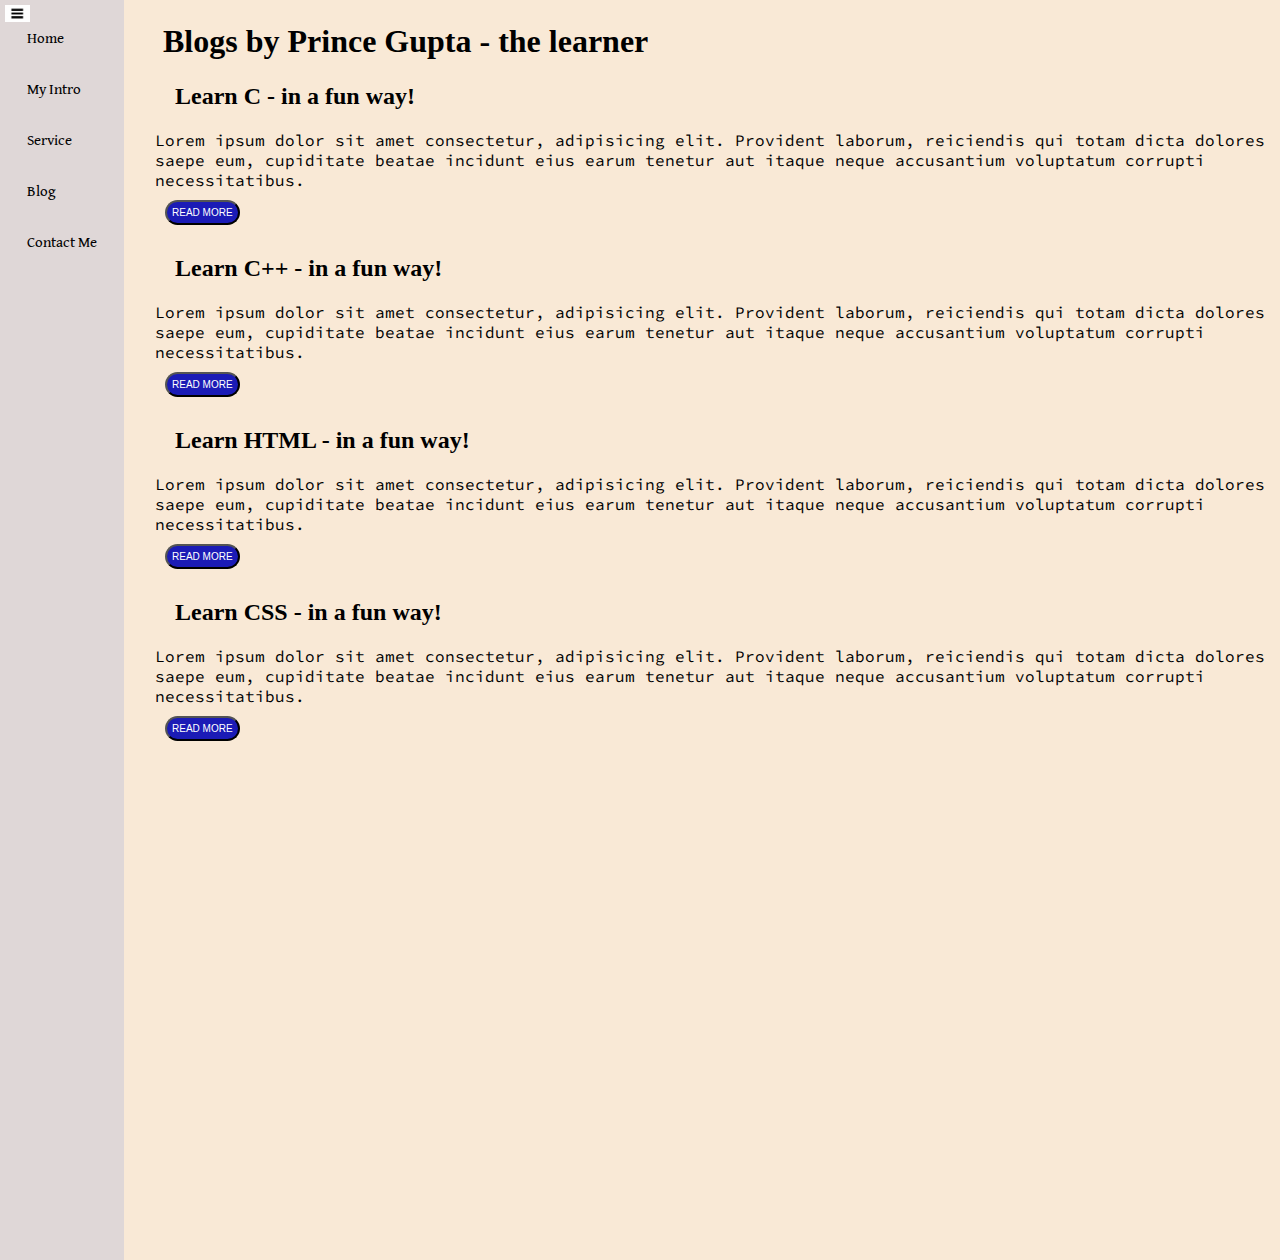
<file: html_project/pblog.html>
<!DOCTYPE html>
<html lang="en">
<!--this is my first project  m-->

<head>
    <meta charset="UTF-8">
    <meta http-equiv="X-UA-Compatible" content="IE=edge">
    <meta name="viewport" content="width=device-width, initial-scale=1.0">
    <title>Prince Gupta - Web Developer,Programmer </title>
    <link rel="stylesheet" href="style.css">
</head>

<body>
    <div class="container">
        <div class="sidebar">

            <nav>
                <ul>
                    <li><a href="index.html">Home</a></li>
                    <li><a href="pmyintro.html">My Intro</a></li>
                    <li><a href="pservice.html">Service</a></li>
                    <li><a href="pblog.html">Blog</a></li>
                    <li><a href="pcontact.html">Contact Me</a></li>
                    <link rel="icon" type="image/x-icon" href="favicon.ico">
                </ul>
            </nav>
        </div>

        <div class="main">
            <div class="hamburger">
                <img  class ="ham" width=" 25px" src="ham.jpg" alt="ham">
                <img  class="cross" width="20px" src="cross.png" alt="cross">
            </div>
            
            <div class="blogcontainer">
                <h1>Blogs by Prince Gupta - the learner</h1>
                <div class="blogitem">
                    <h2>Learn C - in a fun way!</h2>
                    <p>Lorem ipsum dolor sit amet consectetur, adipisicing elit. Provident laborum, reiciendis qui totam
                        dicta dolores saepe eum, cupiditate beatae incidunt eius earum tenetur aut itaque neque
                        accusantium voluptatum corrupti necessitatibus.
                    </p>
                    <div class="buttons">
                        <button >READ MORE</button>
                    </div>
                </div>


                <div class="blogitem">
                    <h2>Learn C++ - in a fun way!</h2>
                    <p>Lorem ipsum dolor sit amet consectetur, adipisicing elit. Provident laborum, reiciendis qui totam
                        dicta dolores saepe eum, cupiditate beatae incidunt eius earum tenetur aut itaque neque
                        accusantium voluptatum corrupti necessitatibus.
                    </p>
                    <div class="buttons">
                        <button >READ MORE</button>
                    </div>
                    
                </div>



                <div class="blogitem">
                    <h2>Learn HTML - in a fun way!</h2>
                    <p>Lorem ipsum dolor sit amet consectetur, adipisicing elit. Provident laborum, reiciendis qui totam
                        dicta dolores saepe eum, cupiditate beatae incidunt eius earum tenetur aut itaque neque
                        accusantium voluptatum corrupti necessitatibus.
                    </p>
                    <div class="buttons">
                        <button >READ MORE</button>
                    </div>
                </div>


                <div class="blogitem">
                    <h2>Learn CSS - in a fun way!</h2>
                    <p>Lorem ipsum dolor sit amet consectetur, adipisicing elit. Provident laborum, reiciendis qui totam
                        dicta dolores saepe eum, cupiditate beatae incidunt eius earum tenetur aut itaque neque
                        accusantium voluptatum corrupti necessitatibus.
                    </p>
                    <div class="buttons">
                        <button >READ MORE</button>
                    </div>
                </div>
            </div>
        </div>

        <script src ="script.js"></script>
</body>

</html>
</file>
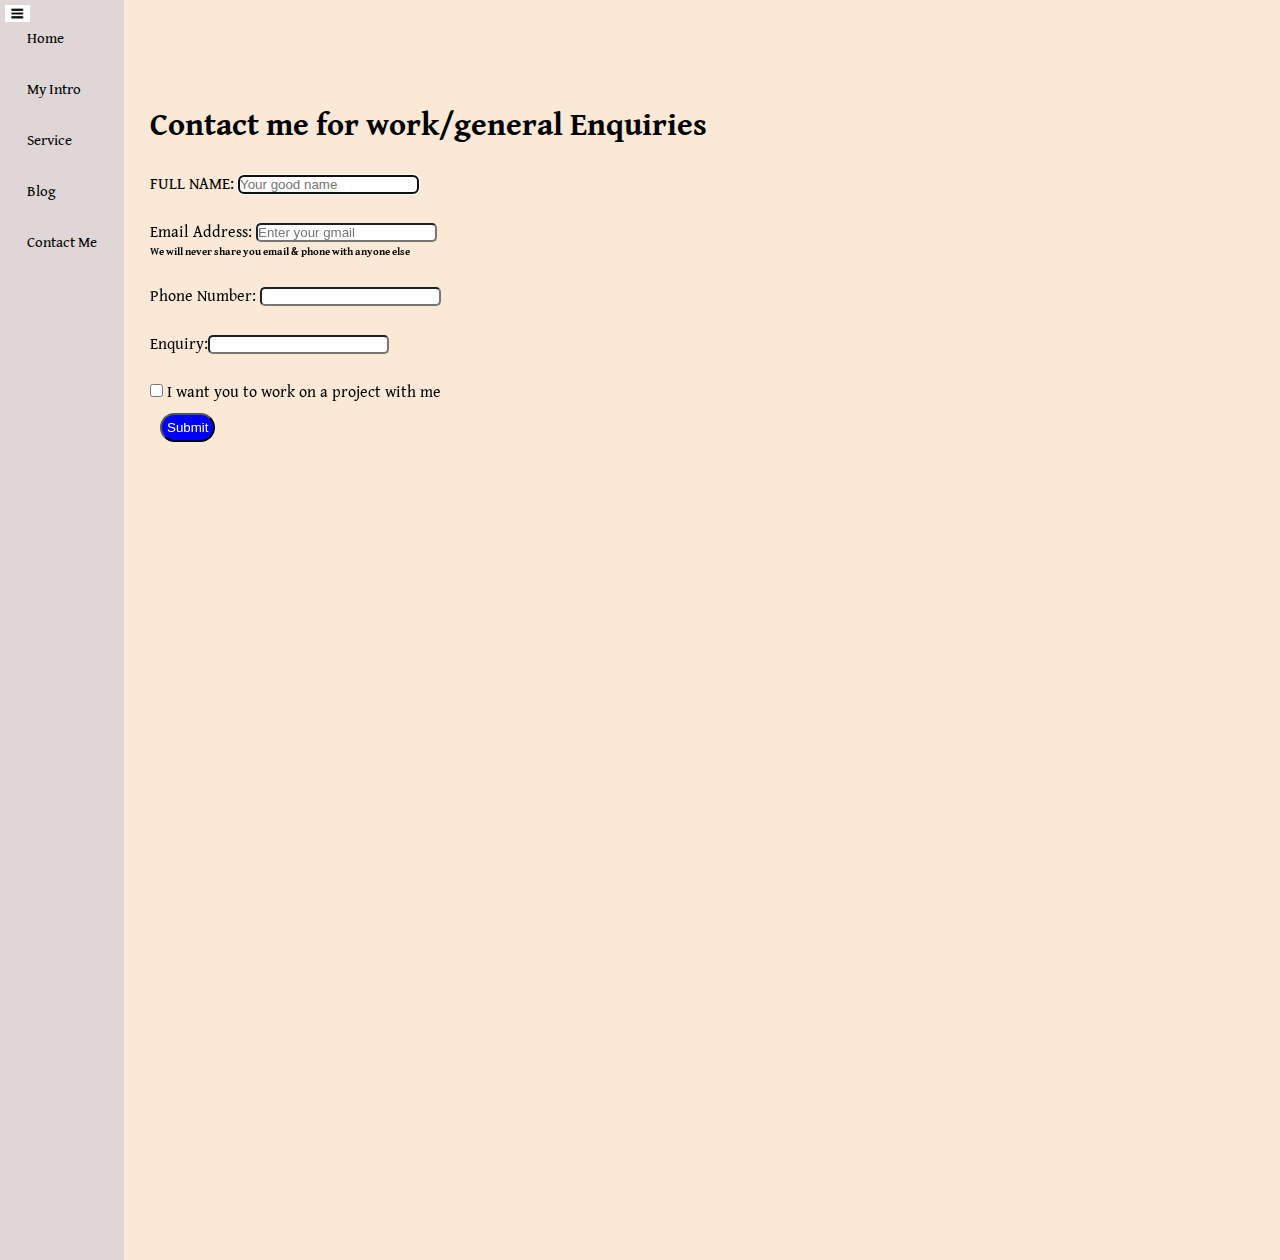
<file: html_project/pcontact.html>
<!DOCTYPE html>
<html lang="en">
<!--this is my first project  m-->

<head>
    <meta charset="UTF-8">
    <meta http-equiv="X-UA-Compatible" content="IE=edge">
    <meta name="viewport" content="width=device-width, initial-scale=1.0">
    <title>Prince Gupta - Web Developer,Programmer </title>
    <link rel="stylesheet" href="style.css">
    <link rel="icon" type="image/x-icon" href="favicon.ico">
</head>

<body>
    <div class="container">
        <div class="sidebar">
        
            <nav>
                <ul>
                    <li><a href="index.html">Home</a></li>
                    <li><a href="pmyintro.html">My Intro</a></li>
                    <li><a href="pservice.html">Service</a></li>
                    <li><a href="pblog.html">Blog</a></li>
                    <li><a href="pcontact.html">Contact Me</a></li>
                </ul>
            </nav>
        </div>

        <div class="main">
            <div class="hamburger">
                <img  class ="ham" width=" 25px" src="ham.jpg" alt="ham">
                <img  class="cross" width="20px" src="cross.png" alt="cross">
            </div>
            <div class="contactform">
            <h1>Contact me for work/general Enquiries</h1>
            <br>
            <form action="">
                FULL NAME: <input type="text" placeholder="Your good name" autofocus>
                <br>
                <br>
                Email Address: <input type ="email" placeholder="Enter your gmail" >
                <br>
                <h6>We will never share you email & phone with anyone else</h6>
                <br>
                 Phone Number: <input type ="number">
                <br>
                <br>
                Enquiry:<input type="textarea" height="100px">
                <br>
                <br>
                <input type="checkbox">
                <span>I want you  to work on  a project with me</span> 
                <br>
                <div class="buttons">
               <button>Submit</button>
            </div>
            </form>
          </div>
        </div>
      <script src ="script.js"></script>
</body>

</html>
</file>
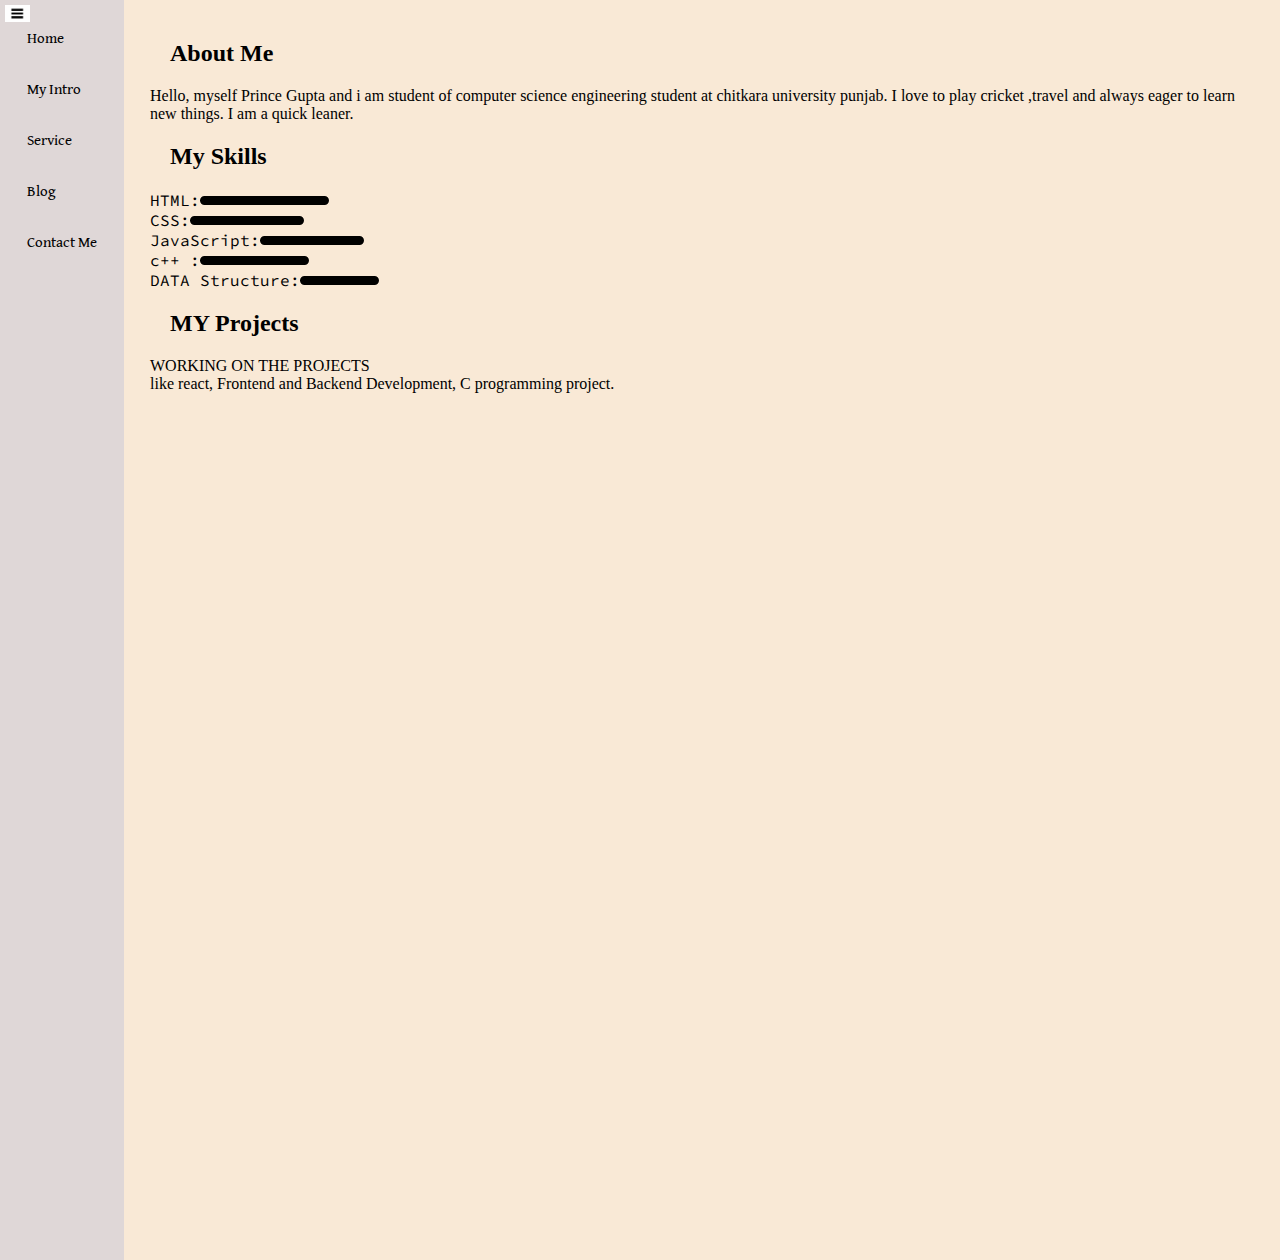
<file: html_project/pmyintro.html>
<!DOCTYPE html>
<html lang="en">
<!--this is my first project  m-->

<head>
    <meta charset="UTF-8">
    <meta http-equiv="X-UA-Compatible" content="IE=edge">
    <meta name="viewport" content="width=device-width, initial-scale=1.0">
    <title>Prince Gupta - Web Developer,Programmer </title>
    <link rel="stylesheet" href="style.css">
    <link rel="icon" type="image/x-icon" href="favicon.ico">
</head>

<body>
    <div class="container">
        <div class="sidebar">

            <nav>
                <ul>
                    <li><a href="index.html">Home</a></li>
                    <li><a href="pmyintro.html">My Intro</a></li>
                    <li><a href="pservice.html">Service</a></li>
                    <li><a href="pblog.html">Blog</a></li>
                    <li><a href="pcontact.html">Contact Me</a></li>
                </ul>
            </nav>
        </div>

        <div class="main">
            <div class="hamburger">
                <img  class ="ham" width=" 25px" src="ham.jpg" alt="ham">
                <img  class="cross" width="20px" src="cross.png" alt="cross">
            </div>

            <div class="intro">

                <h2>About Me</h2>
                <p>
                    Hello, myself Prince Gupta and i am student of computer science engineering student at chitkara university punjab.
                    I love to play cricket ,travel and always eager to learn new things. I am a quick leaner.
                </p>
                <h2> My Skills</h2>
                <div class="skillcontainer">
                    <div class="skillitem"> HTML: <div class="skill ninety"></div>
                    </div>
                    <div class="skillitem"> CSS: <div class="skill eighty"></div>
                    </div>
                    <div class="skillitem"> JavaScript: <div class="skill seventyfive"></div>
                    </div>
                    <div class="skillitem"> c++ : <div class="skill  eightyfive"></div>
                    </div>
                    <div class="skillitem">DATA Structure: <div class="skill  sixty"></div>
                    </div>
                </div>

                <h2>
                    MY Projects
                </h2>
                <div class="projects">
                   <P>WORKING ON THE PROJECTS</P> 
                   <p>like react, Frontend and Backend Development, C programming project.</p>

                </div>


            </div>
        </div>

    </div>

    <script src ="script.js"></script>
</body>

</html>
</file>
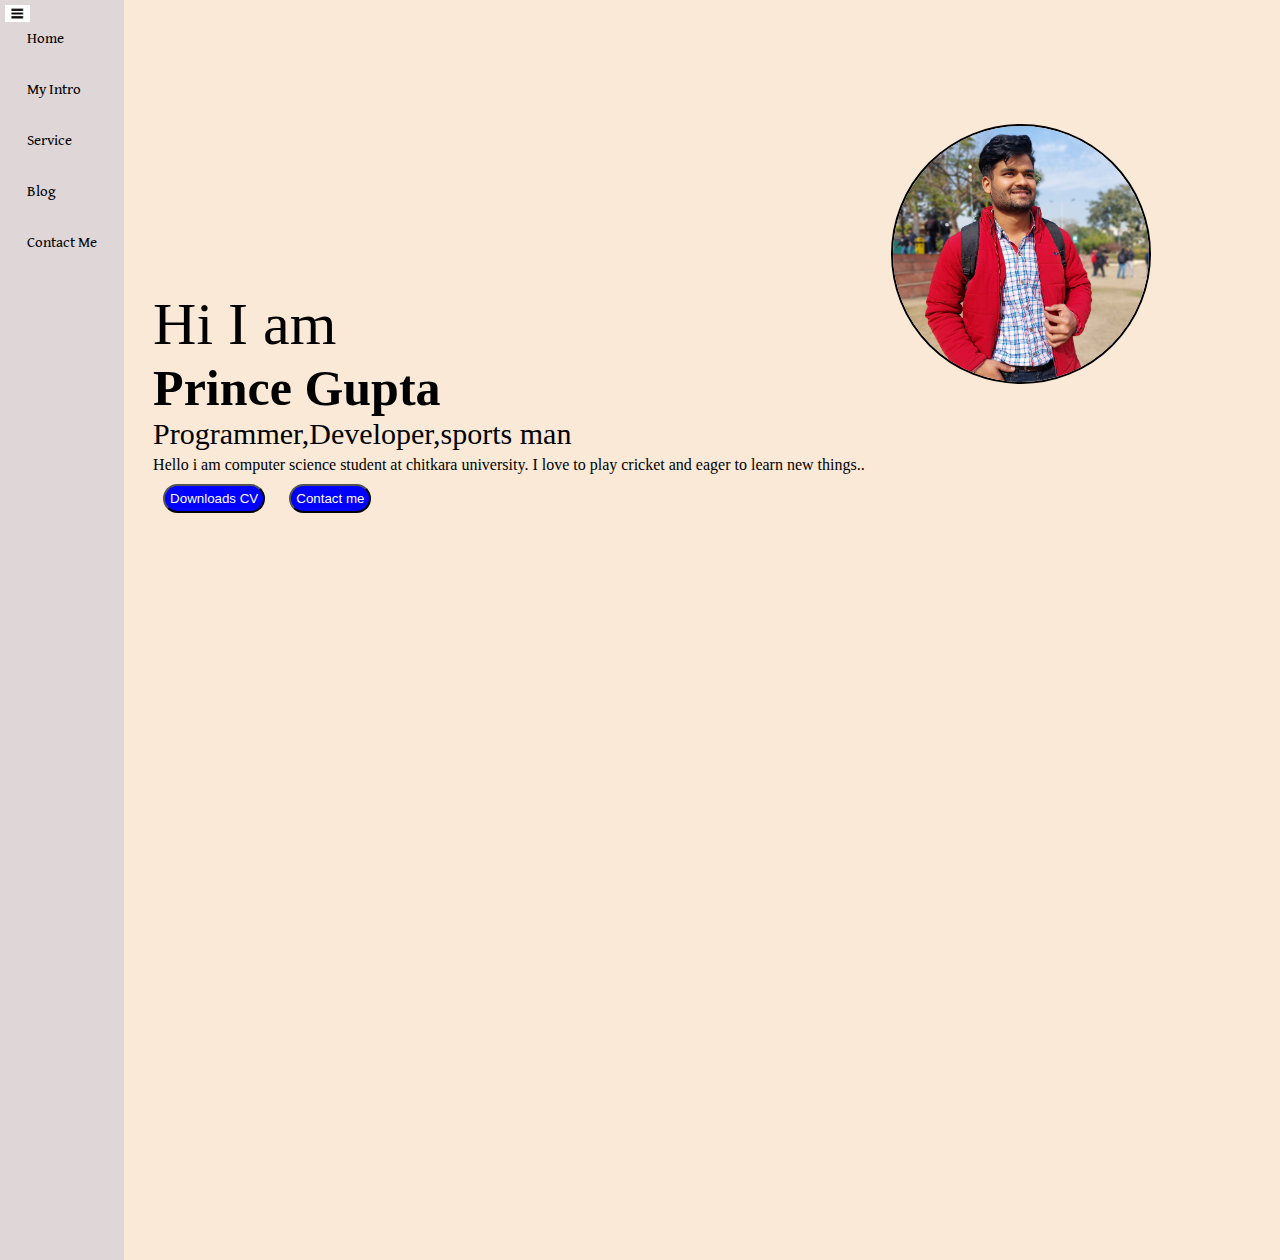
<file: html_project/pservice.html>
<!DOCTYPE html>
<html lang="en">
<!--this is my first project  m-->

<head>
    <meta charset="UTF-8">
    <meta http-equiv="X-UA-Compatible" content="IE=edge">
    <meta name="viewport" content="width=device-width, initial-scale=1.0">
    <title>Prince Gupta - Web Developer,Programmer </title>
    <link rel="stylesheet" href="style.css">
</head>

<body>
    <div class="container">
        <div class="sidebar">
        
            <nav>
                <ul>
                    <li><a href="phome.html">Home</a></li>
                    <li><a href="pmyintro.html">My Intro</a></li>
                    <li><a href="pservice.html">Service</a></li>
                    <li><a href="pblog.html">Blog</a></li>
                    <li><a href="pcontact.html">Contact Me</a></li>
                </ul>
            </nav>
        </div>

        <div class="main">
            <div class="hamburger">
                <img  class ="ham" width=" 25px" src="ham.jpg" alt="ham">
                <img  class="cross" width="20px" src="cross.png" alt="cross">
            </div>
           <div class="infocontainer">
            <div class="devinfo">
                <div class="hello">Hi I am </div>
                <div class="name">Prince Gupta</div>
                <div class="about">Programmer,Developer,sports man</div>
                <div class="moreabout">Hello i  am computer science student at chitkara university. I love to play cricket and eager to learn new things..</div>

                <div class="buttons">
                    <button>Downloads CV</button>
                    <button>Contact me</button>
                </div>
            </div>
            <din class="devpic">
                <img    src="newimg1.jpg" alt="prince gupta">
            </din>
           </div>
        </div>

    </div>
    <script src="script.js">

    </script>
</body>

</html>
</file>
<file: html_project/style.css>
@import url('https://fonts.googleapis.com/css2?family=Gentium+Book+Plus:ital@1&family=Source+Code+Pro:wght@300&display=swap');
  /* @import url('https://fonts.googleapis.com/css2?family=Gentium+Book+Plus:ital@1&display=swap'); */

*{
    margin: 0;
    padding: 0;
   
   background-repeat: no-repeat;
   background-size: cover;
}
.sidebar{
    background-color:rgb(223, 215, 215);
    transition: transform 3s ease-in;
    font-family: 'Gentium Book Plus', serif;
    height: 140vh;
    position:absolute;

    
}
.sidebar nav{
    padding: 12px;
}

.sidebar nav li{
    list-style:none;
    font-size: 15px;
    padding:15px;
}


.sidebar nav li a{
    text-decoration: none;
    color:black;
}
.main{
     background-color:#f9e9d6;
      width:100vw;
      height: 140vh;
      background-size: cover;
}

.container{
    display: flex;
}

.infocontainer
{
    display: flex;
    /*background-color:red; */
    height: 65vh;
    width:80vw;
    justify-content: space-around;
    margin: 114px auto;
    margin-left:140px;

}
.hello{
    font-size: 60px;;
}

.name{
    font-size:50px;
    font-weight:bold;
}
.about{
    font-size:30px;
}


.devinfo{
    display:flex;
    justify-content: center;
    flex-direction: column;
    /* font-family: 'Gentium Book Plus', serif;
   font-family: 'Source Code Pro', monospace; */
}
.devpic img{
    margin-top: 10px; 
    box-shadow: 80%;
    background-color: aqua;
    border: 2px solid black;
    border-radius: 50%;
    width:20vw;
}

.devpic img:hover{
    margin-top: 10px; 
    box-shadow: 100%;
    background-color: aqua;
    border: 2px dotted greenyellow;
    border-radius: 50%;
    width:22vw;
}

.buttons button{
    margin:10px;
    border-radius:20px;
    padding: 5px;
    color: white;
    background-color: blue;
    cursor: pointer;
}
.buttons button:hover{
    background-color: white;
    color:blue;
}

.moreabout{
    margin-top:5px;

    font-weight:20px;
}
.contactform{
    font-family: 'Gentium Book Plus', serif;
    background-color: #f9e9d6;
    margin-top: 100px;
    margin-left: 150px;
}
input{
    border-radius: 5px;
    font-size: smaller;
    

}
.blogcontainer{
    margin-left: 140px;
}
.blogcontainer h1{
    margin:23px;
}

.blogitem {
    margin:15px;
}

.blogitem p{
    font-family: 'Source Code Pro', monospace;
}

.blogitem button{
    font-size: 10px;
    padding: 7px,13px;
    margin:10px,0;
    background-color: rgb(27, 27, 182);
}

.skill{
    width:125px;
    height:5px;
    background-color: black;
    border-radius: 5px;;
}

.ninety{
    background-color: black;
   border:2px solid black;
    width:125px;
}

.eighty{
    
    border:2px solid black;
    width:110px;
}

.seventyfive{
    
    border:2px solid black;
    width:100px;
}
.eightyfive{


   border:2px solid black;
    width:105px;

}

.sixty{
 
   border:2px solid black;
    width:75px;
}

.skillitem{
    display: flex;
    align-items: center;
    font-family:'Source Code Pro', monospace ;
}

.intro{
    margin:10px;
    margin-bottom: 30px;
    margin-left: 140px;
    padding:10px;
    padding-bottom: 30px;
}

h2{
    margin:20px;
}

.sidebargo{
    transform: translate(-434px,0px);
    position :absolute;
    
}

@media (max-width: 452px)
{
   
  .devpic{
    display: none;
  }

  .intro, .blogcontainer, .contactform{
    margin: 8px;
  }
    
}

.hamburger{
    position: absolute;
    top:5px;
    left:5px;
}

.cross{
    margin-left: 95px;
}
</file>
